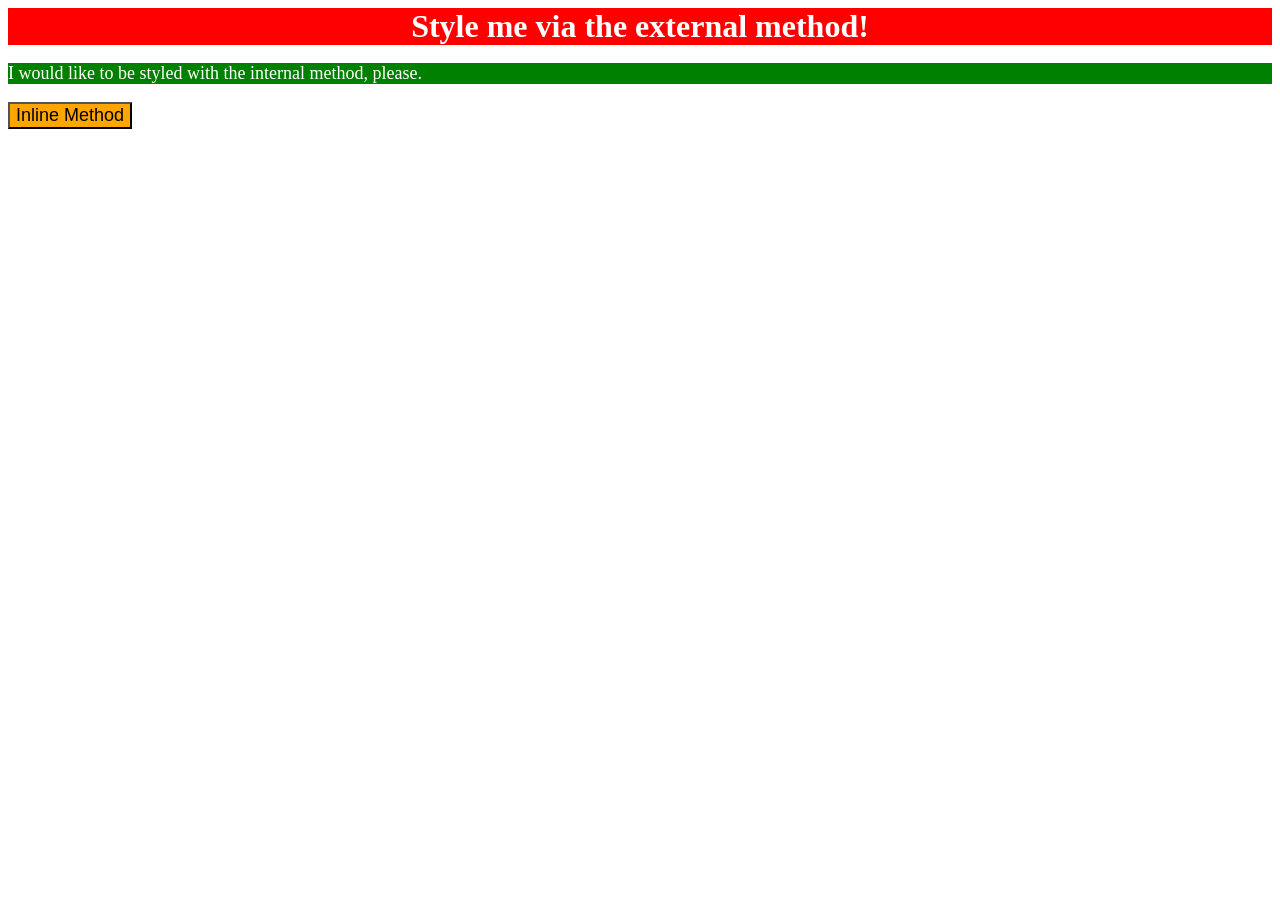
<file: foundations/intro-to-css/01-css-methods/index.html>
<!doctype html>
<html lang="en">
  <head>
    <meta charset="UTF-8" />
    <meta http-equiv="X-UA-Compatible" content="IE=edge" />
    <meta name="viewport" content="width=device-width, initial-scale=1.0" />
    <title>Methods for Adding CSS</title>
    <link rel="stylesheet" href="styles.css" />
    <style>
      p {
        background-color: green;
        color: white;
        font-size: 18px;
      }
    </style>
  </head>
  <body>
    <div>Style me via the external method!</div>
    <p>I would like to be styled with the internal method, please.</p>
    <button style="background-color: orange; font-size: 18px">
      Inline Method
    </button>
  </body>
</html>
</file>
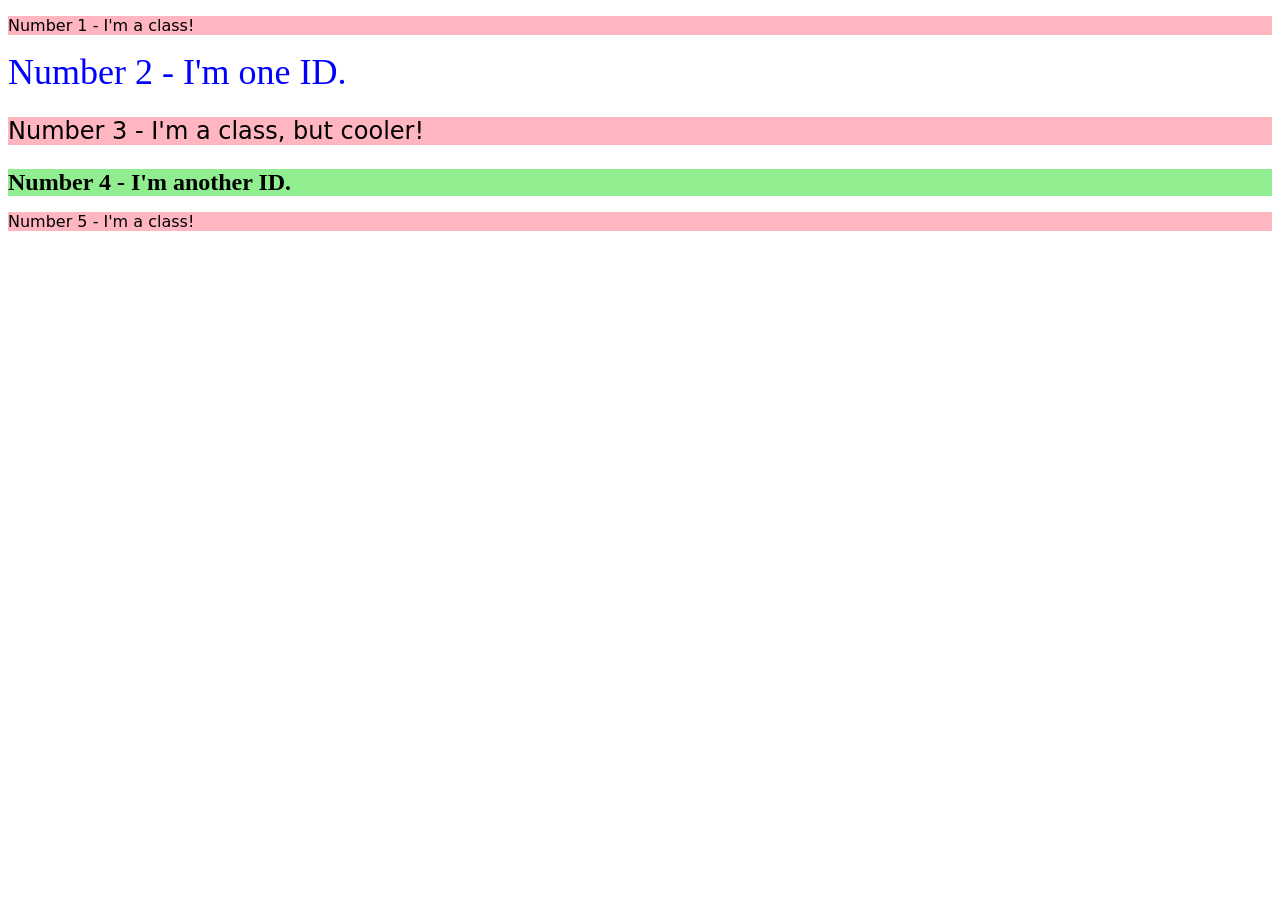
<file: foundations/intro-to-css/02-class-id-selectors/index.html>
<!doctype html>
<html lang="en">
  <head>
    <meta charset="UTF-8" />
    <meta http-equiv="X-UA-Compatible" content="IE=edge" />
    <meta name="viewport" content="width=device-width, initial-scale=1.0" />
    <title>Class and ID Selectors</title>
    <link rel="stylesheet" href="style.css" />
  </head>
  <body>
    <p class="message message--odd">Number 1 - I'm a class!</p>
    <div class="message" id="message--blue">Number 2 - I'm one ID.</div>
    <p class="message message--odd message--large">
      Number 3 - I'm a class, but cooler!
    </p>
    <div class="message" id="message--green">Number 4 - I'm another ID.</div>
    <p class="message message--odd">Number 5 - I'm a class!</p>
  </body>
</html>
</file>
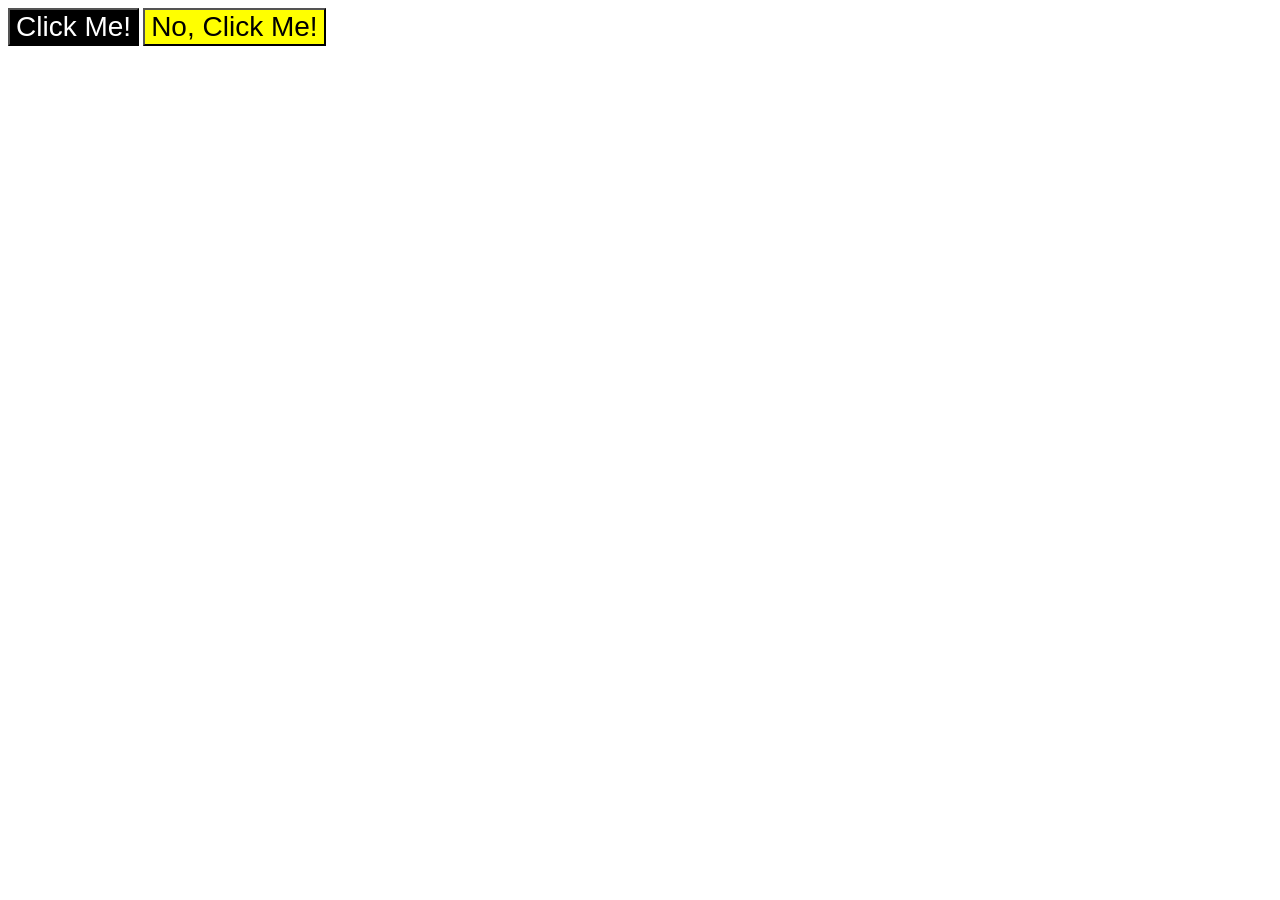
<file: foundations/intro-to-css/03-grouping-selectors/index.html>
<!doctype html>
<html lang="en">
  <head>
    <meta charset="UTF-8" />
    <meta http-equiv="X-UA-Compatible" content="IE=edge" />
    <meta name="viewport" content="width=device-width, initial-scale=1.0" />
    <title>Grouping Selectors</title>
    <link rel="stylesheet" href="style.css" />
  </head>
  <body>
    <button class="button--primary">Click Me!</button>
    <button class="button--secondary">No, Click Me!</button>
  </body>
</html>
</file>
<file: foundations/intro-to-css/01-css-methods/styles.css>
div {
  background-color: red;
  color: white;
  font-size: 32px;
  text-align: center;
  font-weight: 700;
}
</file>
<file: foundations/intro-to-css/02-class-id-selectors/style.css>
.message--odd {
  background-color: lightpink;
  font-family: Verdana, "DejaVu Sans", sans-serif;
}

#message--blue {
  color: blue;
  font-size: 36px;
}

.message--large {
  font-size: 24px;
}

#message--green {
  background-color: lightgreen;
  font-size: 24px;
  font-weight: 700;
}
</file>
<file: foundations/intro-to-css/03-grouping-selectors/style.css>
.button--primary,
.button--secondary {
  font-size: 28px;
  font-family: Helvetica, "Times New Roman", sans-serif;
}

.button--primary {
  background-color: black;
  color: white;
}

.button--secondary {
  background-color: yellow;
}
</file>
